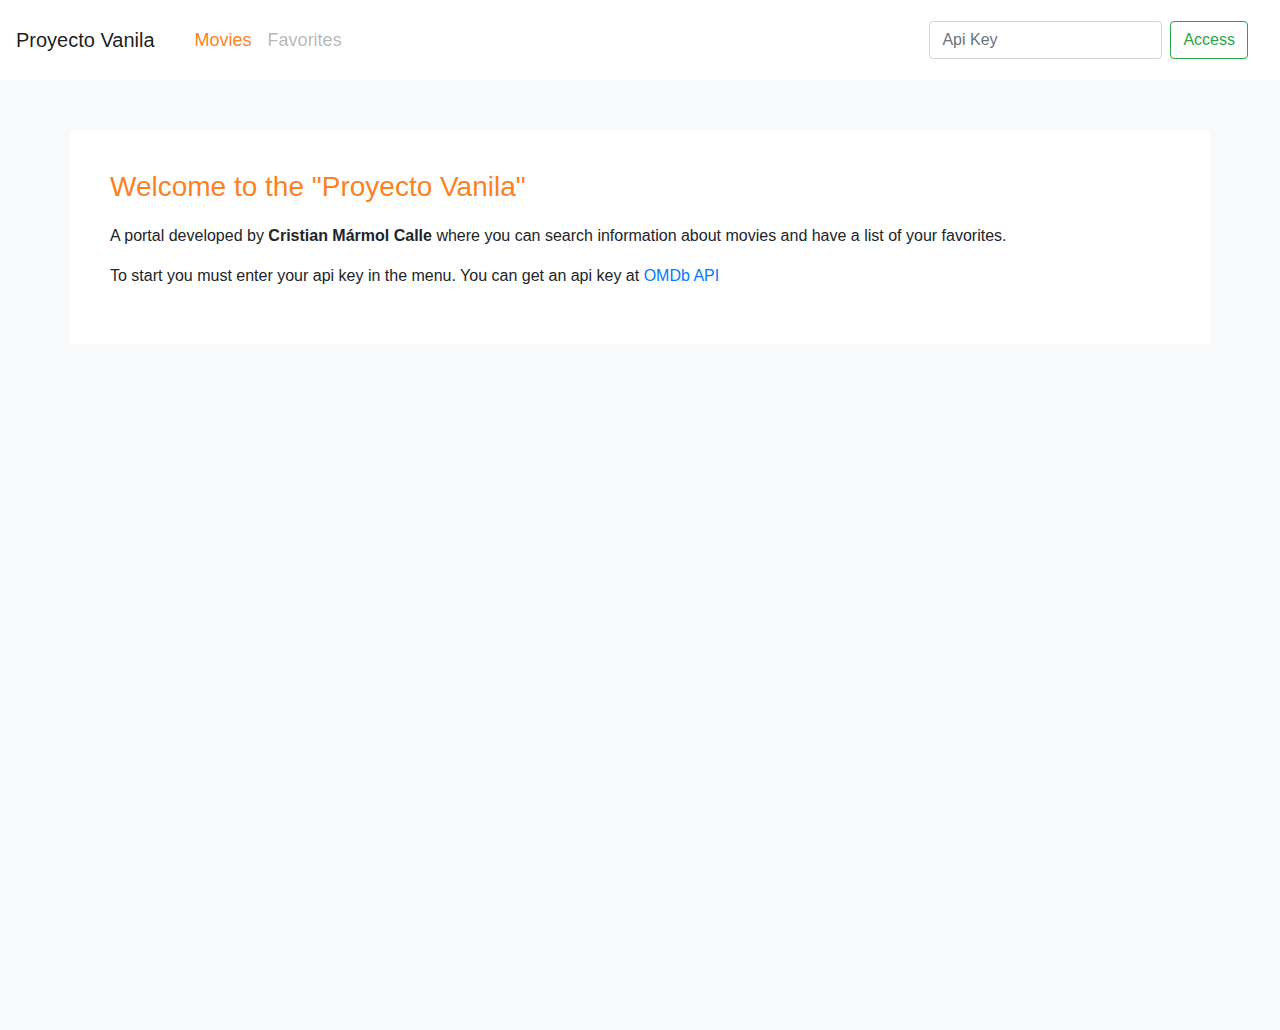
<file: index.html>
<!DOCTYPE html>
<html lang="es">
<head>
	<meta charset="utf-8">
	<meta name="author" content="Cristian Mármol Calle">
	<meta name="viewport" content="width=device-width,initial-scale=1">
	<title>Proyecto Vanila</title>
	<link rel="stylesheet" href="https://stackpath.bootstrapcdn.com/bootstrap/4.3.1/css/bootstrap.min.css" integrity="sha384-ggOyR0iXCbMQv3Xipma34MD+dH/1fQ784/j6cY/iJTQUOhcWr7x9JvoRxT2MZw1T" crossorigin="anonymous">
	<link href="https://stackpath.bootstrapcdn.com/font-awesome/4.7.0/css/font-awesome.min.css" rel="stylesheet" integrity="sha384-wvfXpqpZZVQGK6TAh5PVlGOfQNHSoD2xbE+QkPxCAFlNEevoEH3Sl0sibVcOQVnN" crossorigin="anonymous">
	<link rel="stylesheet" type="text/css" href="css/style.css">
</head>

<body class="vanila-project">
		<nav class="navbar navbar-expand-lg navbar-light bg-light fixed-top cm-nav">
			<a class="navbar-brand" href="index.html">Proyecto Vanila</a>
			<button class="navbar-toggler" type="button" data-toggle="collapse" data-target="#navbarSupportedContent" aria-controls="navbarSupportedContent" aria-expanded="false" aria-label="Toggle navigation">
				<span class="navbar-toggler-icon"></span>
			</button>
			
			<div class="collapse navbar-collapse" id="navbarSupportedContent">
				<ul class="navbar-nav mr-auto">
				<li class="nav-item active">
					<a class="nav-link" href="index.html">Movies <span class="sr-only">(current)</span></a>
				</li>
				<li class="nav-item">
					<a class="nav-link disabled" href="favorites.html" id="linkFavorites" tabindex="-1" aria-disabled="true">Favorites</a>
				</li>
				</ul>
				<form class="form-inline my-2 my-lg-0">
				<input class="form-control mr-sm-2" id="inApiKey" type="text" placeholder="Api Key" aria-label="Api Key">
				<button class="btn btn-outline-success my-2 my-sm-0" id="btnAccess" type="button">Access</button>
				<button class="btn btn-outline-danger my-2 my-sm-0" id="btnLogout" type="button">Log Out</button>
				</form>
			</div>
		</nav>
		<div class="container" id="accessview" >
			<div class="row">				
				<div class="col-sm">
					<form class="form-inline my-2 my-lg-0" id="cm-formsearch">
						<input class="form-control mr-sm-2" id="inSearch" type="search" placeholder="Movie Title" aria-label="Movie Title">
						<button class="btn btn btn-primary my-2 my-sm-0" id="btnSearch" type="button">Search</button>
					</form>
				</div>				
			</div>
			<div class="row" id="listmovies">
			</div>
		</div>
		<div class="container" id="welcomeview">
			<h3>Welcome to the "Proyecto Vanila"</h2>
			<p>A portal developed by <b>Cristian Mármol Calle</b> where you can search information about movies and have a list of your favorites.</p>
			<p>To start you must enter your api key in the menu. You can get an api key at <a href="http://www.omdbapi.com/" target="_blank"> OMDb API</a></p>

		</div>



	<script src="https://code.jquery.com/jquery-3.3.1.slim.min.js" integrity="sha384-q8i/X+965DzO0rT7abK41JStQIAqVgRVzpbzo5smXKp4YfRvH+8abtTE1Pi6jizo" crossorigin="anonymous"></script>
	<script src="https://stackpath.bootstrapcdn.com/bootstrap/4.3.1/js/bootstrap.min.js" integrity="sha384-JjSmVgyd0p3pXB1rRibZUAYoIIy6OrQ6VrjIEaFf/nJGzIxFDsf4x0xIM+B07jRM" crossorigin="anonymous"></script>
	
	<script src="js/jsUtils.js"></script>
	<script src="js/main.js"></script>
</body>
</html>
</file>
<file: css/style.css>
html,body {
	height: 100%;
}

#btnLogout{
	display: none;
}

#accessview{
	display: none;
}

#welcomeview{
	display: none;
}


.cm-nav{
	background-color: #fff!important;
	font-size: 18px;
	height: 80px;
}

#navbarSupportedContent > ul > li.nav-item.active a{
	color: #fd8224;
}

#navbarSupportedContent > ul > li.nav-item a:hover{
	color: #fd8224;
	text-decoration: underline;
}

.title-movie-link:hover{
	cursor: pointer;
	color: #fd8224!important;
	text-decoration: underline!important;

}

.btn-primary{
	background-color: #fd8224;
    border-color: #fd8224;
}

.btn-primary:hover{
	color:#fd8224;
	background-color: #fff;
    border-color: #fd8224;
}

#listmovies, #listmoviesfav{
	background-color: #fff;
}

.navbar-collapse{
	padding: 16px;
    z-index: 999;
    background-color: #fff;
}

#cm-formsearch{
	float: right;
	padding-bottom: 20px;
}

.container{
	margin-top:130px;
}

#cont-movie p>span{
	font-weight: 500;
    font-size: 14px;
}

#cont-movie p{
	font-weight: 600;
    font-size: 18px;
}

#cont-movie{
	padding-top:40px;
	background-color: #fff;
}

#welcomeview{
	padding:40px;
	background-color: #fff;
}

#welcomeview h3 {
    color: #fd8123;
    margin-bottom: 20px;
}

#welcomeview p{
    font-size:16px;
}




/*Cards*/
.description {
	font-family: 'Fredericka the Great', cursive;
	text-align: center;
 }
 
 .card-header, .metadata {
	background: none;
	padding: 0;
	position: relative;
	border-style: none;
 }
 
 .metadata {
	font-size: 16px;
	
 }

 .metadata i{
	float: left;
 }
 .metadata p {
	margin-top: 0;
	margin-left: 10px;
 }
 .metadata i {
	color: #ff9d00;
	margin-top: 5px;
	margin-left: 1px;
 }
 
 .card-img {
	-webkit-clip-path: inset(10% 0 20% 0);
	 clip-path: inset(10% 0 20% 0);
	 margin-top: -15%;
 }
 
 .card-body {
	position: relative;
	margin-top: -30%;
	color: #9FA7A9;
	
 }
 .card-title {
	font-weight: 600;
	color: #414345;
 }
 .card-text {
	margin-top: 8px;
	font-weight: 600;
	line-height: 30px;
 }
 
 .card, .fav-movie {
	box-shadow: 0 4px 8px 0 rgba(0, 0, 0, 0.2), 0 6px 20px 0 rgba(0, 0, 0, 0.19);
	
 }
 .card:hover,  .fav-movie:hover{
	   box-shadow: 0 8px 18px rgba(0, 0, 0, 0.10), 0 8px 8px rgba(0, 0, 0, 0.18);
	}   
 
 .card {
	border-radius: 8pt;
	border-style: none;
	overflow: hidden;
	transform: scale(0.9);
 }
 
 .fav-movie {
	background-color: #fff;
	position: absolute;
	top: -46px;
	right: 24px;
	width: 80px;
	height: 80px;
	border-radius: 50%;
	color: #fd8224;
	font-size: 36px;
	text-align: center;
	padding-top: 13px;
	
 }

 .fav-movie i{
	color: #fd8224;
 }

 .fav-movie:hover, .fav-movie:disabled, .fav-movie:active, .fav-movie:focus {
	   background-color: #fff;
	   color: #fd8224;
	}

 

/*End Cards*/







body.vanila-project {
	background-color: #f7f9fb;
	font-size: 14px;
}

.vanila-project-page .brand {
	width: 90px;
	height: 90px;
	overflow: hidden;
	border-radius: 50%;
	margin: 40px auto;
	box-shadow: 0 4px 8px rgba(0,0,0,.05);
	position: relative;
	z-index: 1;
}

.vanila-project-page .brand img {
	width: 100%;
}

.vanila-project-page .card-wrapper {
	width: 400px;
}

.vanila-project-page .card {
	border-color: transparent;
	box-shadow: 0 4px 8px rgba(0,0,0,.05);
}

.vanila-project-page .card.fat {
	padding: 10px;
}

.vanila-project-page .card .card-title {
	margin-bottom: 30px;
}

.vanila-project-page .form-control {
	border-width: 2.3px;
}

.vanila-project-page .form-group label {
	width: 100%;
}

.vanila-project-page .btn.btn-block {
	padding: 12px 10px;
}

.vanila-project-page .footer {
	margin: 40px 0;
	color: #888;
	text-align: center;
}

@media screen and (max-width: 425px) {
	.vanila-project-page .card-wrapper {
		width: 90%;
		margin: 0 auto;
	}
}

@media screen and (max-width: 320px) {
	.vanila-project-page .card.fat {
		padding: 0;
	}

	.vanila-project-page .card.fat .card-body {
		padding: 15px;
	}
}
</file>
